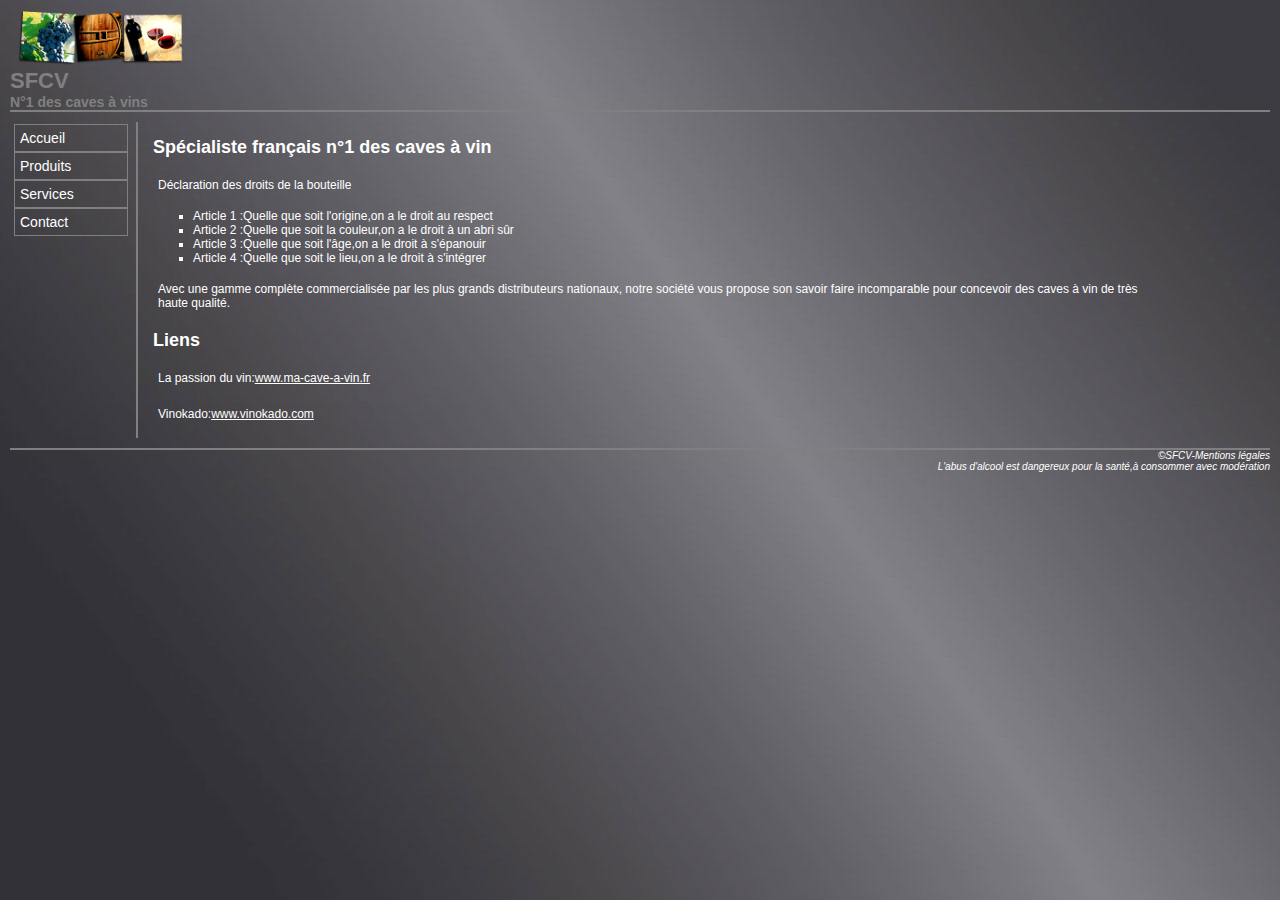
<file: index.html>
<!DOCTYPE html>
<html lang="fr">
 	
 	<head>
    	<meta charset="utf-8">
    	<title>SFCV : Spécialiste Français n°1 des Caves à Vin</title>
    	<link href="stylesheet.css" rel="stylesheet" type="text/css">
    	<meta name="viewport" content="width=device-width, initial-scale=1.0">

	</head>
	
	<body>
		<script src="bienvenue.js"></script>
		
		<div id="entete">
			<!-- Bloc d'en-tête de la page -->
			<img src="images/logo.png" alt="Logo des SFCV">
			<h1>SFCV</h1>
			<h3>N°1 des caves à vins</h3>
		</div>
		<hr>
		<div id="menu">
			<!-- Bloc de menu de navigation -->
			<ul>
				<li><a href="index.html">Accueil</a></li>
				<li><a href="produits.html">Produits</a></li>
				<li><a href="services.html">Services</a></li>
				<li><a href="contact.html">Contact</a></li>
			</ul>
		</div>
		<div id="bloc">
			<!-- Bloc principal de contenu -->
			<h2>Spécialiste français n°1 des caves à vin</h2>
			<p>Déclaration des droits de la bouteille</p>
			<ol>
				<li>Article 1 :Quelle que soit l'origine,on a le droit au respect</li>
				<li>Article 2 :Quelle que soit la couleur,on a le droit à un abri sûr</li>
				<li>Article 3 :Quelle que soit l'âge,on a le droit à s'épanouir</li>
				<li>Article 4 :Quelle que soit le lieu,on a le droit à s'intégrer</li>
			</ol>
			<p>Avec une gamme complète commercialisée par les plus grands distributeurs nationaux,
			notre société vous propose son savoir faire incomparable pour concevoir des caves à vin de très haute qualité.</p>
			<h2>Liens</h2>
			<p>La passion du vin:<a href="https://www.ma-cave-a-vin.fr/">www.ma-cave-a-vin.fr</a></p>
			<p>Vinokado:<a href="https://www.vinokado.com/4_vinosafe">www.vinokado.com</a></p>
		</div>
		<hr>
		<div id="pied">
			<!-- Bloc de pied de page -->
			<p>&copy;SFCV-<a href="mentions.html">Mentions légales</a></p>
			<p>L'abus d'alcool est dangereux pour la santé,à consommer avec modération</p>
		</div>
	</body>
</html>
</file>
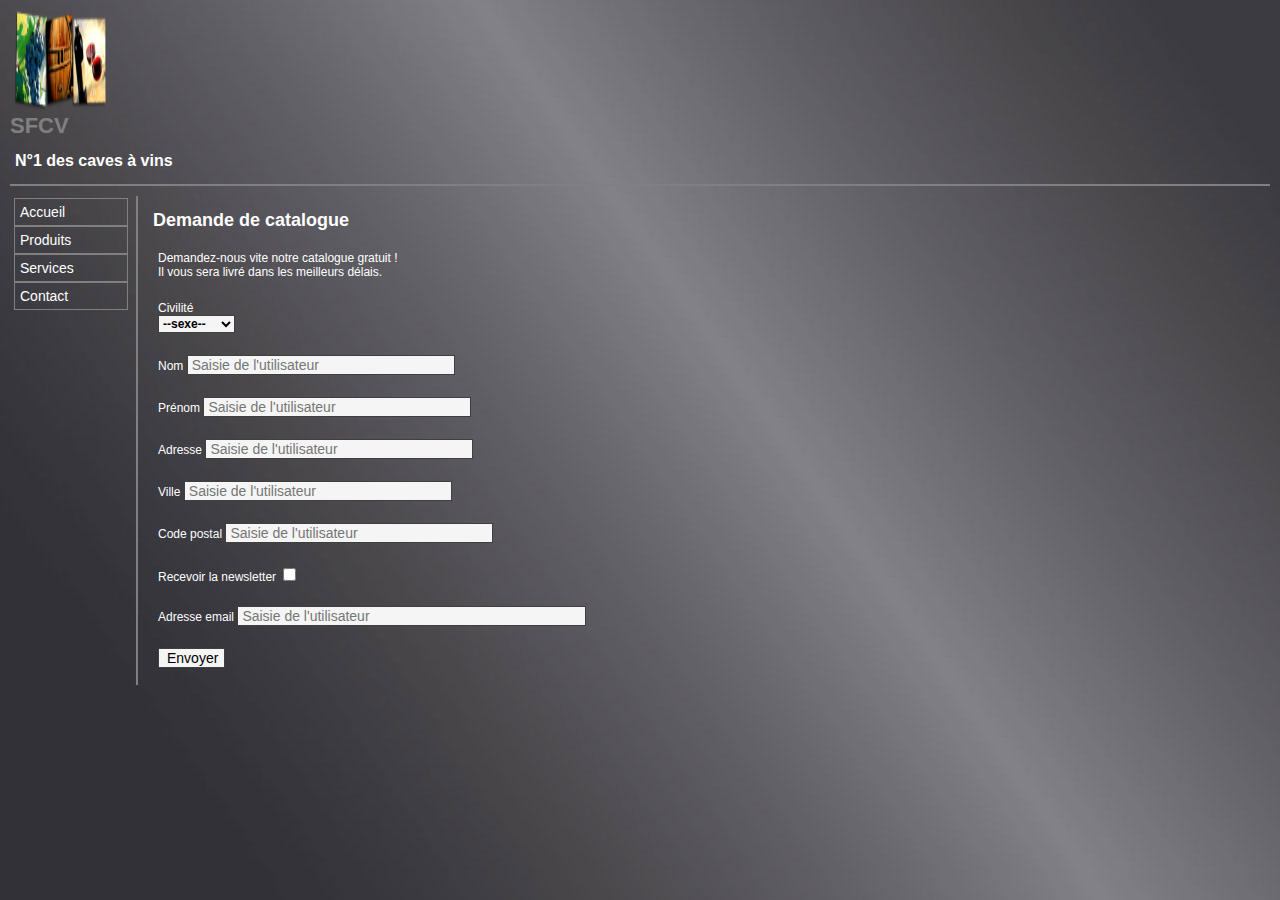
<file: contact.html>
<!DOCTYPE html>
<html lang="fr">
<head>
    <meta charset="utf-8">
    <meta name="viewport" content="width=device-width, initial-scale=1.0">
    <link href="stylesheet.css" rel="stylesheet" type="text/css">
    <title>SFCV : Contact</title>
</head>

<body>
    <div id="entete">
        <img src="images/logo.png" alt="Logo des SFCV" width="100" height="100">
        <h1>SFCV</h1>
        <h2>N°1 des caves à vins</h2>
    </div>
    <hr>
    <div id="menu">
        <ul>
            <li><a href="index.html">Accueil</a></li>
            <li><a href="produits.html">Produits</a></li>
            <li><a href="services.html">Services</a></li>
            <li><a href="contact.html">Contact</a></li>
        </ul>
    </div>
    <div id="bloc">
        <h2>Demande de catalogue</h2>
        <p>
            Demandez-nous vite notre catalogue gratuit !<br>
            Il vous sera livré dans les meilleurs délais.
        </p>
        <form name="demande" id="demande" method="get" action="">
            <p>
                <label for="civilite">Civilité</label><br>
                <select name="civilite" id="civilite">
                    <option value="1">Monsieur</option>
                    <option value="2">Madame</option>
                    <option value="3">Anonyme</option>
                    <option value="--sexe--" selected>--sexe--</option>
                </select>
            </p>
            <p>
                <label for="nom">Nom</label>
                <input type="text" name="nom" id="nom" placeholder="Saisie de l'utilisateur" size="30" maxlength="20" required>
            </p>
            <p>
                <label for="prenom">Prénom</label>
                <input type="text" name="prenom" id="prenom" placeholder="Saisie de l'utilisateur" size="30" maxlength="20" required>
            </p>
            <p>
                <label for="adresse">Adresse</label>
                <input type="text" name="adresse" id="adresse" placeholder="Saisie de l'utilisateur" size="30" maxlength="20" required>
            </p>
            <p>
                <label for="ville">Ville</label>
                <input type="text" name="ville" id="ville" placeholder="Saisie de l'utilisateur" size="30" maxlength="20" required>
            </p>
            <p>
                <label for="codepostal">Code postal</label>
                <input type="text" name="codepostal" id="codepostal" placeholder="Saisie de l'utilisateur" size="30" maxlength="20" required>
            </p>
            <p>
                <label for="newslettre">Recevoir la newsletter</label>
                <input type="checkbox" name="newslettre" id="newslettre" value="oui">
            </p>
            <p>
                <label for="email">Adresse email</label>
                <input type="email" name="email" id="email" placeholder="Saisie de l'utilisateur" size="40" maxlength="40" required>
            </p>
            <p>
                <input type="submit" name="action" value="Envoyer">
            </p>
        </form>
        <!-- Inclusion du fichier formulaires.php -->
        <?php include 'formulaires.php'; ?>
    </div>
</body>
</html>
</file>
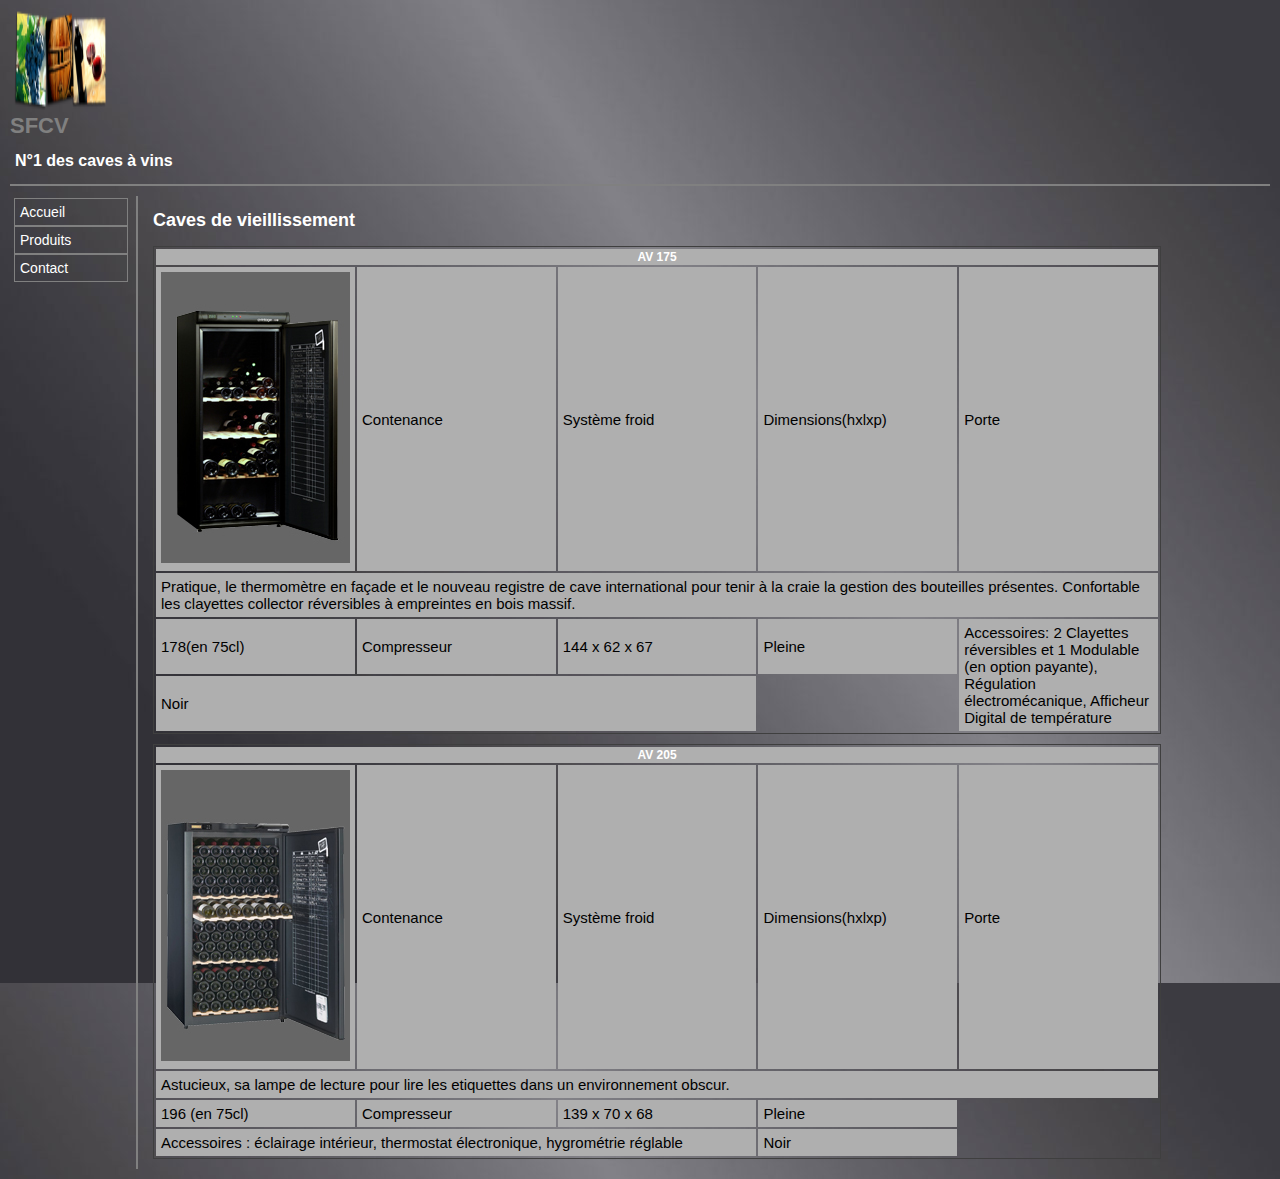
<file: produits.html>
<!DOCTYPE html>
<html lang="fr">
<head>
	<meta charset="utf-8">
	 <meta name="viewport" content="width=device-width, initial-scale=1.0">
	<title>Produits</title>
</head>

<body>
	<div id="entete">
		<link href="stylesheet.css" rel="stylesheet" type="text/css">
		<img src="images/logo.png" alt="Logo des SFCV" width="100" height="100">
		<h1>SFCV</h1>
		<h2>N°1 des caves à vins</h2>
	</div>
	<hr>
	<div id="menu">
		<ul>
			<li><a href="index.html">Accueil</a></li>
			<li><a href="produits.html">Produits</a></li>
			<li><a href="contact.html">Contact</a></li>
		</ul>
	</div>
	<div id="bloc">
		<a id="caves_v"></a>
		<h2>Caves de vieillissement</h2>
		<table>
			<thead>
				<tr>
					<th colspan="5">AV 175</th>
				</tr>
				<tr>
					<td>
						<img src="images/AV175.jpg" alt="photo du AV 175">
					</td>
					<td>Contenance</td>
					<td>Système froid</td>
					<td>Dimensions(hxlxp)</td>
					<td>Porte</td>
				</tr>
				<tr>
					<td colspan="5">Pratique, le thermomètre en façade et le nouveau registre de cave international pour tenir à la craie la gestion des bouteilles présentes. Confortable les clayettes collector réversibles à empreintes en bois massif.</td>
				</tr>
				<tr>
					<td colspan="1">178(en 75cl)</td>
					<td>Compresseur</td>
					<td>144 x 62 x 67</td>
					<td>Pleine</td>
					<td rowspan="3">Accessoires: 2 Clayettes réversibles et 1 Modulable (en option payante), Régulation électromécanique, Afficheur Digital de température</td>
				</tr>
				<tr>
					<td colspan="3">Noir</td>
				</tr>
			</thead>
		</table>
		<table>
			<thead>
				<tr>
					<th colspan="5">AV 205</th>
				</tr>
				<tr>
					<td>
						<img src="images/AV205.jpg" alt="photo AV205">
					</td>
					<td>Contenance</td>
					<td>Système froid</td>
					<td>Dimensions(hxlxp)</td>
					<td>Porte</td>
				</tr>
				<tr>
					<td colspan="5">Astucieux, sa lampe de lecture pour lire les etiquettes dans un environnement obscur.</td>
				</tr>
				<tr>
					<td colspan="1">196 (en 75cl)</td>
					<td>Compresseur</td>
					<td>139 x 70 x 68</td>
					<td>Pleine</td>
				</tr>
				<tr>
					<td colspan="3">Accessoires : éclairage intérieur, thermostat électronique, hygrométrie réglable</td>
					<td>Noir</td>
				</tr>
			</thead>
		</table>
		<!-- Repeat the same structure for other products -->
	</div>

</body>
</html>
</file>
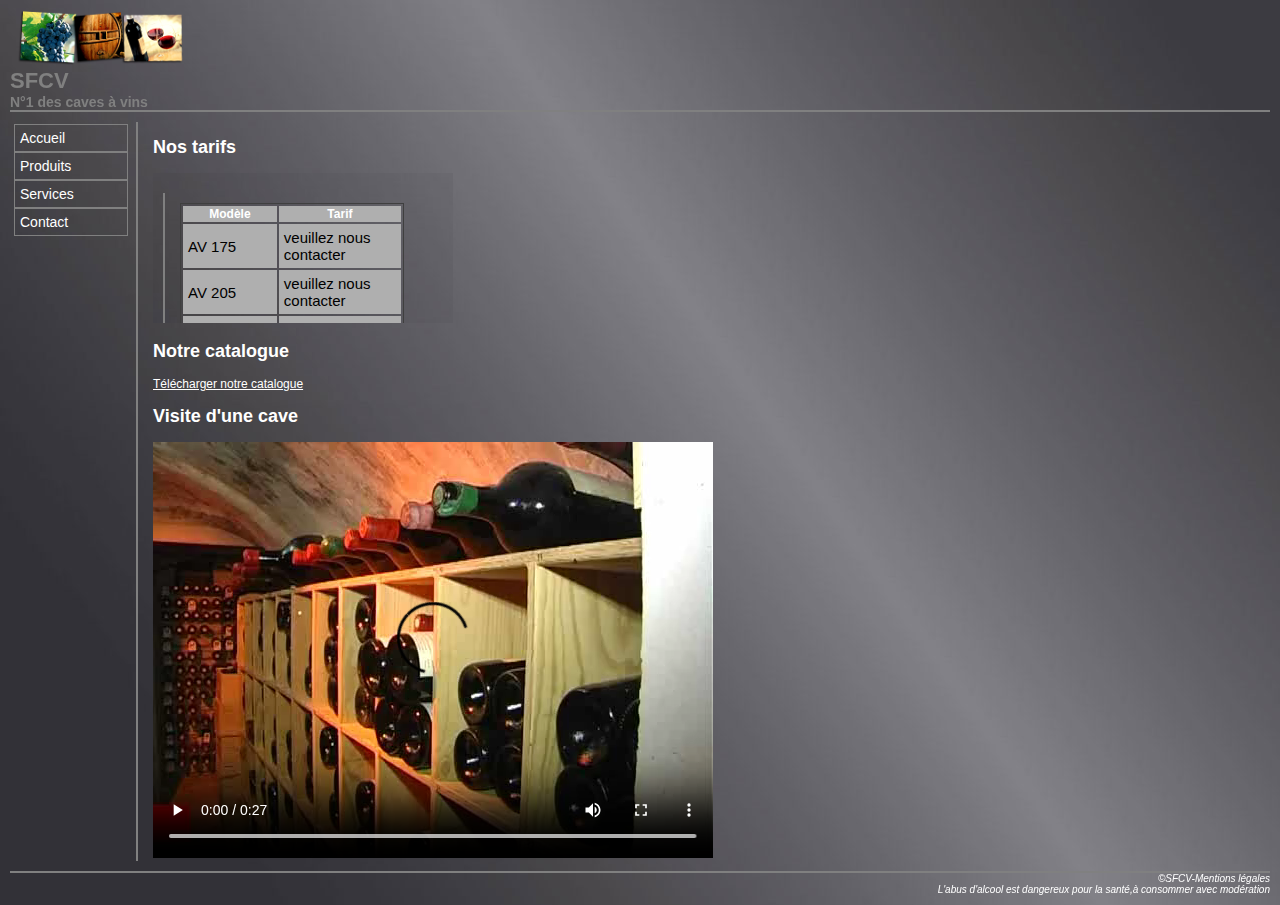
<file: services.html>
<!DOCTYPE html>
<html lang="fr">
 	
 	<head>
    	<meta charset="utf-8">
    	<meta name="viewport" content="width=device-width, initial-scale=1.0">
    	<title>SFCV : les services</title>
    	<link href="stylesheet.css" rel="stylesheet" type="text/css">
	</head>
	
	<body>
		
		<div id="entete">
			<!-- Bloc d'en-tête de la page -->
			<img src="images/logo.png" alt="Logo des SFCV">
			<h1>SFCV</h1>
			<h3>N°1 des caves à vins</h3>
		</div>
		<hr>
		<div id="menu">
			<!-- Bloc de menu de navigation -->
			<ul>
				<li><a href="index.html">Accueil</a></li>
				<li><a href="produits.html">Produits</a></li>
				<li><a href="services.html">Services</a></li>
				<li><a href="contact.html">Contact</a></li>
			</ul>
		</div>
		<div id="bloc">
			<!-- Bloc principal de contenu -->
			<h2>Nos tarifs</h2>
			<iframe src="tarifs.html" frameborder="0"></iframe>
			<h2>Notre catalogue</h2>
			<a href="services/catalogue.pdf">Télécharger notre catalogue</a>

			<h2>Visite d'une cave</h2>
			<video src="services/visite.mp4" controls></video>
		</div>
		<hr>
		<div id="pied">
			<!-- Bloc de pied de page -->
			<p>&copy;SFCV-<a href="mentions.html">Mentions légales</a></p>
			<p>L'abus d'alcool est dangereux pour la santé,à consommer avec modération</p>
		</div>
	</body>
</html>
</file>
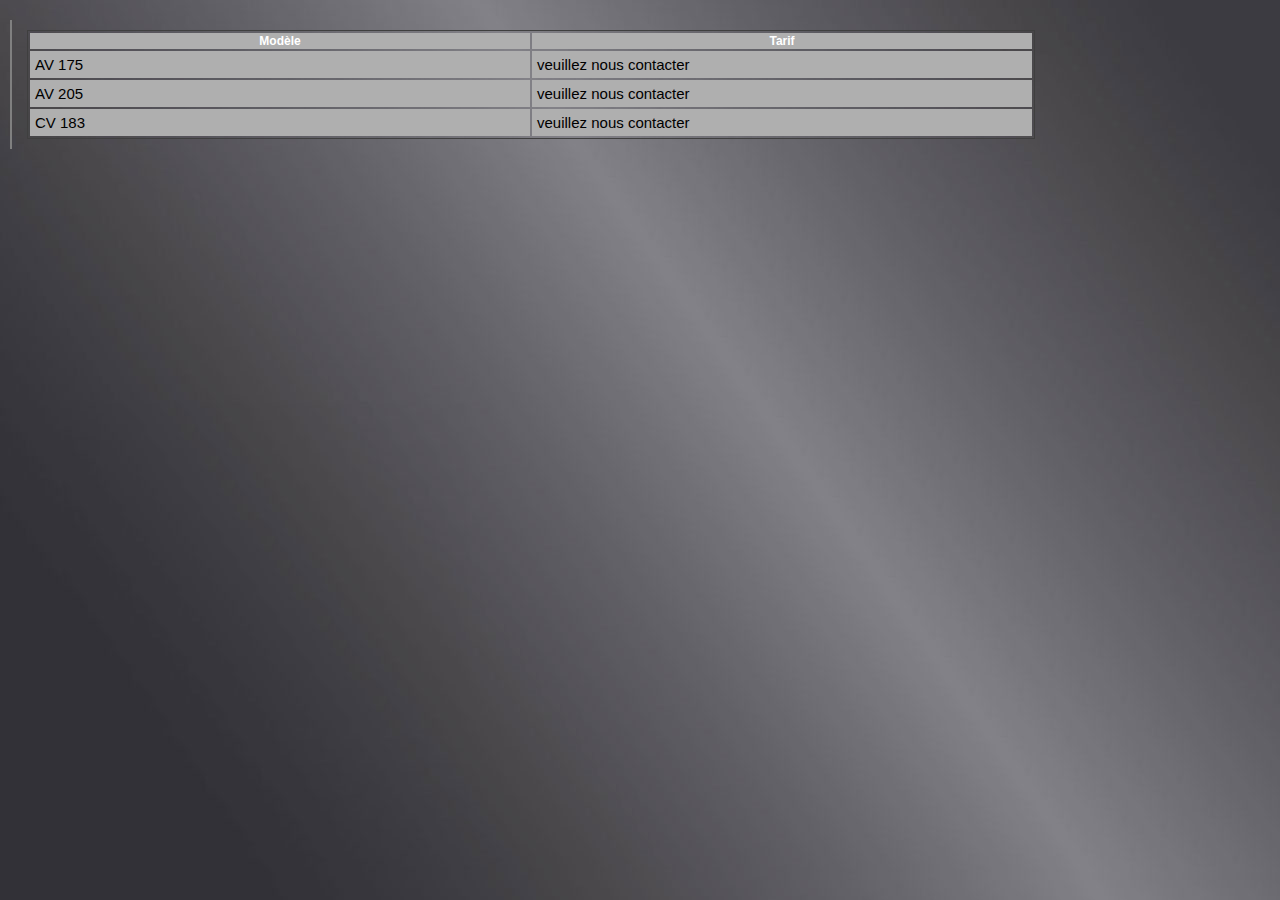
<file: tarifs.html>
<!DOCTYPE html>
<html lang="fr">
 	<head>
 		<link href="stylesheet.css" rel="stylesheet" type="text/css">
 		<meta name="viewport" content="width=device-width, initial-scale=1.0">
 		<meta charset="utf-8">
    	<title>tarifs.html</title>
	</head>
	<body>
	<div id="bloc">
		<table>
			<thead>
				<tr>
					<th>Modèle</th>
					<th>Tarif</th>
				</tr>
			</thead>
			<tbody>
				<tr>
					<td>AV 175</td>
					<td>veuillez nous contacter</td>
				</tr>
				<tr>
					<td>AV 205</td>
					<td>veuillez nous contacter</td>
				</tr>
				<tr>
					<td>CV 183</td>
					<td>veuillez nous contacter</td>
				</tr>
			</tbody>
		</table>
	</div>
	</body>
</html>
</file>
<file: stylesheet.css>
/* Feuille de style de niveau 1 */

/* Structure */

body { 
   margin: 10px;
   padding: 0px;
   font-size: 12px;
   color: white;
}

div#entete h1 {
   margin: 0px 0px 0px 0px;
   font-size: 22px;
   color: gray;
}
div#entete h2 {
   padding-left: 5px;
   font-size: 16px;
   color: white;
}
div#entete h3 {
   margin: 0px 0px 0px 0px;
   font-size: 14px;
   color: gray;
}
div#entete h3.entete {
   font-size: 10px;
   text-transform: uppercase;
}

div#bloc { 
   float: left;
   margin: 10px 0px 10px 0px;
   padding: 0px 0px 0px 15px;
   width: 80%;
   border-left: 2px solid gray;
}

div#titre
{ 
   height: 52px;
   margin: 0px 0px 0px 0px;
   padding: 5px 0px 5px 0px;   
}
div#titre img.logo_titre
{ 
   float: left;
   margin: 0px 0px 0px 0px;
   padding: 0px 0px 0px 0px;   
}

div#menu
{ 
   float: left;
   margin: 0px 0px 0px 0px;
   padding: 0px 0px 0px 0px;
   width: 10%;
}

div#menu ul
{ 
   width: 100%;
}

div#menu li 
{
   margin-left: -3em;
   margin-right: 4em;
   padding: 5px 0px 5px 0px;
   border: 1px solid gray;
}

div#menu a 
{ 
   padding: 5px 35px 5px 5px;
}

div#bloc
{ 
   float: left;
   margin: 10px 0px 10px 0px;
   padding: 0px 0px 0px 15px;
   width: 80%;
}

div#contact
{ 
   float: left;
   margin: 10px 0px 10px 0px;
   padding: 0px 0px 0px 15px;
}

div#bloc_contact
{ 
   float: left;
   margin: 10px 0px 10px 0px;
   padding: 0px 0px 0px 15px;
}

div#pied
{ 
   margin: 0px 0px 0px 0px;
   padding: 0px 0px 0px 0px;
}
div#pied p
{
   margin: 0px 0px 0px 0px;
   padding: 0px 0px 0px 5px;
}

hr
{
   clear: both;
   margin: 0px 0px 0px 0px;
}
p
{
   padding: 5px 5px 5px 5px;
}
table
{
   width: 100%;
   margin: 10px 0px 10px 0px;
   padding: 0px 0px 0px 0px;
}
tr 
{
   margin: 0px 0px 0px 0px;
   padding: 0px 0px 0px 0px;
}
td 
{
   margin: 0px 0px 0px 0px;
   padding: 5px 5px 5px 5px;
}
textarea 
{  
   margin: 0px 5px 0px 0px;
   padding: 5px 5px 5px 5px;
}

/* Décoration */

body 
{ 
   background-image: url(images/fond.jpg); 
   background-repeat: repeat-y;
   /*background-position: left;*/
   font-family: Arial;    
}

h1 { font-family: Arial; }
h2 { font-family: Arial; }
h3 { font-family: Arial; }

div#entete h3 { font-family: Arial; }

hr { border: 1px solid gray; /*visibility: visible;*/ }

table { border: 1px solid #3F3F3F; }

div#menu li { list-style-type: none; }
div#menu li:hover { background-color: white; }
div#bloc {  }
div#bloc li { list-style-type: square; }
div#contact { border-left: 2px solid gray; }
div#bloc_contact {  }
div#bloc_contact table { margin: 0px; border: 0px; }
div#bloc_contact td { padding: 0px; text-align: center; }
div#bloc_contact tr { background-color: transparent; }
div#bloc_contact a:link, a:visited, a:hover { text-decoration: none; background-color: transparent; }
div#menu a:link, div#menu a:visited { text-decoration: none; font-family: Arial; font-size: 14px; color: white; font-style: normal; }
div#menu a:hover { text-decoration: none; color: gray; background-color: transparent; }

div#pied p { font-family: Arial; font-size: 10px; font-style: italic; text-align:right; }
div#pied a { text-decoration: none; font-family: Arial; font-size: 10px; font-style: italic; color: white; }
div#pied a:link, a:visited { text-decoration: none; font-family: Arial; font-size: 10px; font-style: italic; color: white; }
div#pied a:hover { text-decoration: none; font-family: Arial; font-size: 10px; font-style: italic; color: white; background-color: transparent; }

a { text-decoration: underline; font-family: Arial; font-size: 12px; color: white; font-style: normal; }
a:link, a:visited { text-decoration: underline; font-family: Arial; font-size: 12px; color: white; font-style: normal; }
a:hover { text-decoration: none; background-color: gray; color: white; }

td { font-family: Arial; color: #000000; font-size: 15px; width: 20%; }
td.center { text-align: center; }
td.justify { text-align: justify; }
tr { background-color: #AFAFAF; }

input { font-family: Arial; font-size: 14px; font-weight: normal; background-color: #F5F5F5; color: #000000; border: 1px solid #3F3F3F; text-indent: 2px; }
textarea {font-family: Arial; font-size: 12px; font-weight : normal; background-color: #F5F5F5; color: #000000; border: 1px solid #3F3F3F; text-indent: 2px; }
select {font-family: Arial; font-size: 12px; font-weight : bold; background-color: #F5F5F5; border: 1px solid #3F3F3F; } 

a.backlink { text-decoration: underline; font-family: Arial; font-size: 10px; color: white; font-style: italic; }
a.backlink:link, a.backlink:visited { text-decoration: underline; font-family: Arial; font-size: 10px; color: white; font-style: italic; }
a.backlink:hover { text-decoration: none; background-color: transparent; font-size: 10px; color: #AEAEAE; font-style: italic; }
</file>
